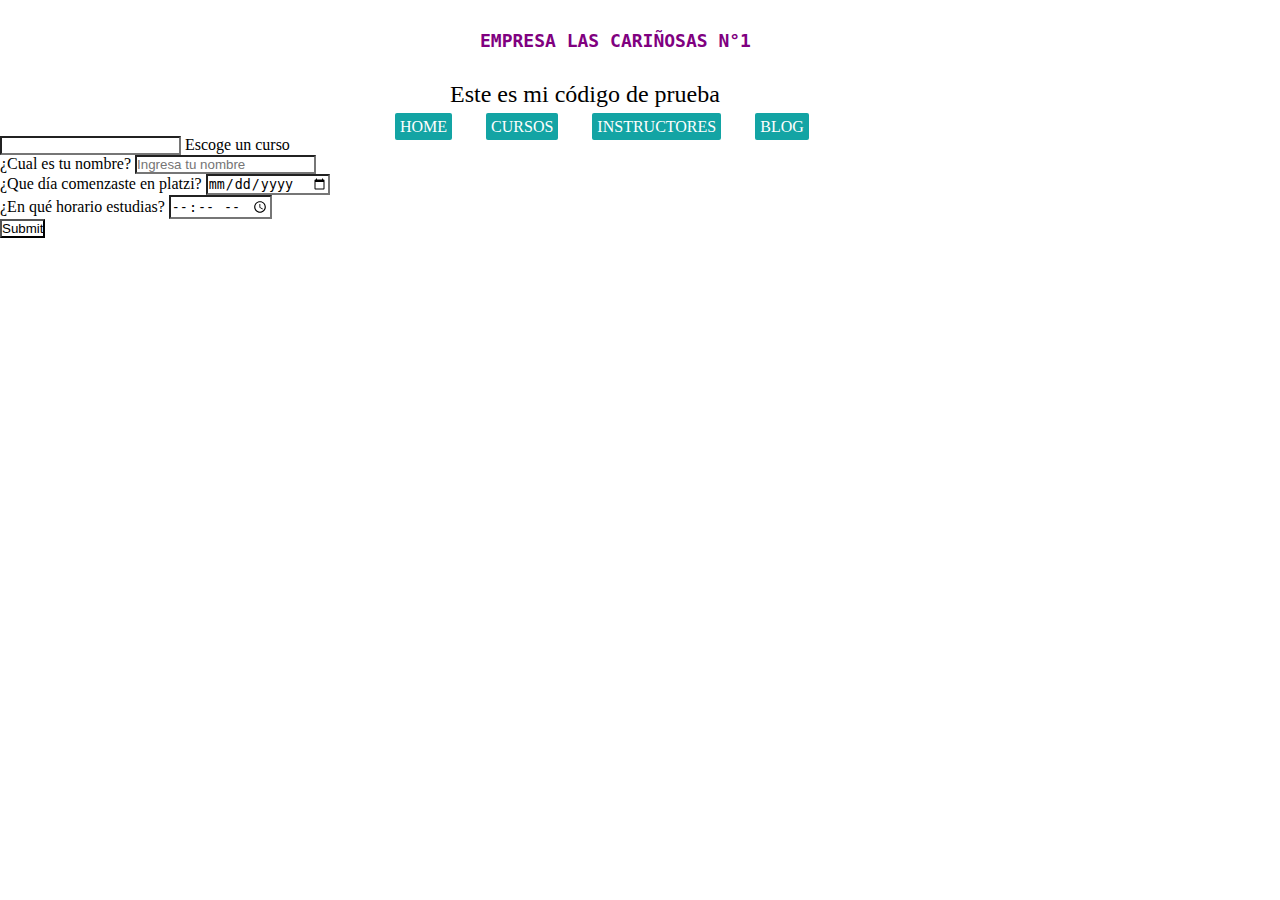
<file: Cursos.html>
<!DOCTYPE html>
<html lang="es">
  <head>
     <meta charset="UTF-8">
     <meta name="viewport" content="width=device-width, initial-scale=1.0">
     <link rel="stylesheet" href="./css/cursos.css">
     <title>CURSOS</title>
  </head>
  <body>
    <h1 id="page-title" class="title">EMPRESA LAS CARIÑOSAS N°1</h1>
            <p>Este es mi código de prueba </p>
                <nav>
                    <ul id="main-nav" class="nav">
                      <li><a href="./Home.html">HOME</a></li>
                      <li><a href="./Cursos.html">CURSOS</a></li>
                      <li><a href="">INSTRUCTORES</a></li>
                      <li><a href="./Blog.html">BLOG</a></li>
                    </ul>
                </nav>


  
    <main>

      <!--select name="" id="">
        <option value="HTML">HTML</option>
        <option value="JAVA">JAVA</option>
        <option value="CSS 3">CSS 3</option>
        <option value="PYTHON">PYTHON</option>
      </select --> 

      <input list="cursos">
      <span>Escoge un curso</span>
      <datalist id="cursos">
        <option value="HTML"></option>
        <option value="JAVASCRITP"></option>
        <option value="PYTHON"></option>
        <option value="CSS 3"></option>
        <option value="HTML 5"></option>
      </datalist>

      <form action="">
        <label for="nombre">
          <span>¿Cual es tu nombre?</span>
          <input type="text" id="nombre" placeholder="Ingresa tu nombre">
        </label>
      </form>

      <form action="">
        <label for="inicio-platzi">
          <span id="texto">¿Que día comenzaste en platzi?</span>
          <input type="date" id="inicio-platzi">
        </label>
      </form>

      <form action="">
        <label for="horario">
          <span class="pregunta">¿En qué horario estudias?</span>
          <input type="time" id="horario" >
        </label>
      </form>

      <input type="submit">
      

    </main>
  </body>
</html>
</file>
<file: css/cursos.css>
*{
    box-sizing: border-box;
    padding: 0;
    margin: 0;
    background-color: white;
}

h1{
    color: purple;
    font-family: serif;
    margin-bottom: 0;
    padding: 30px;
    margin-inline-start: 450px;
 }
.title{
    font-size: 18px;
    font-family: monospace;
}
.nav{
    margin-top: 10px;
    list-style-type: none;
    padding-left: 0;
    margin-inline-start: 380px;
}

.nav li{
    display: inline-block;
}
.nav a{
    color: white;
    background-color: #13a4a4;
    padding: 5px;
    margin: 15px;
    border-radius: 2px;
    text-decoration: none;
}

p{
    font-size: 24px;
    margin-inline-start: 450px;
}
</file>
